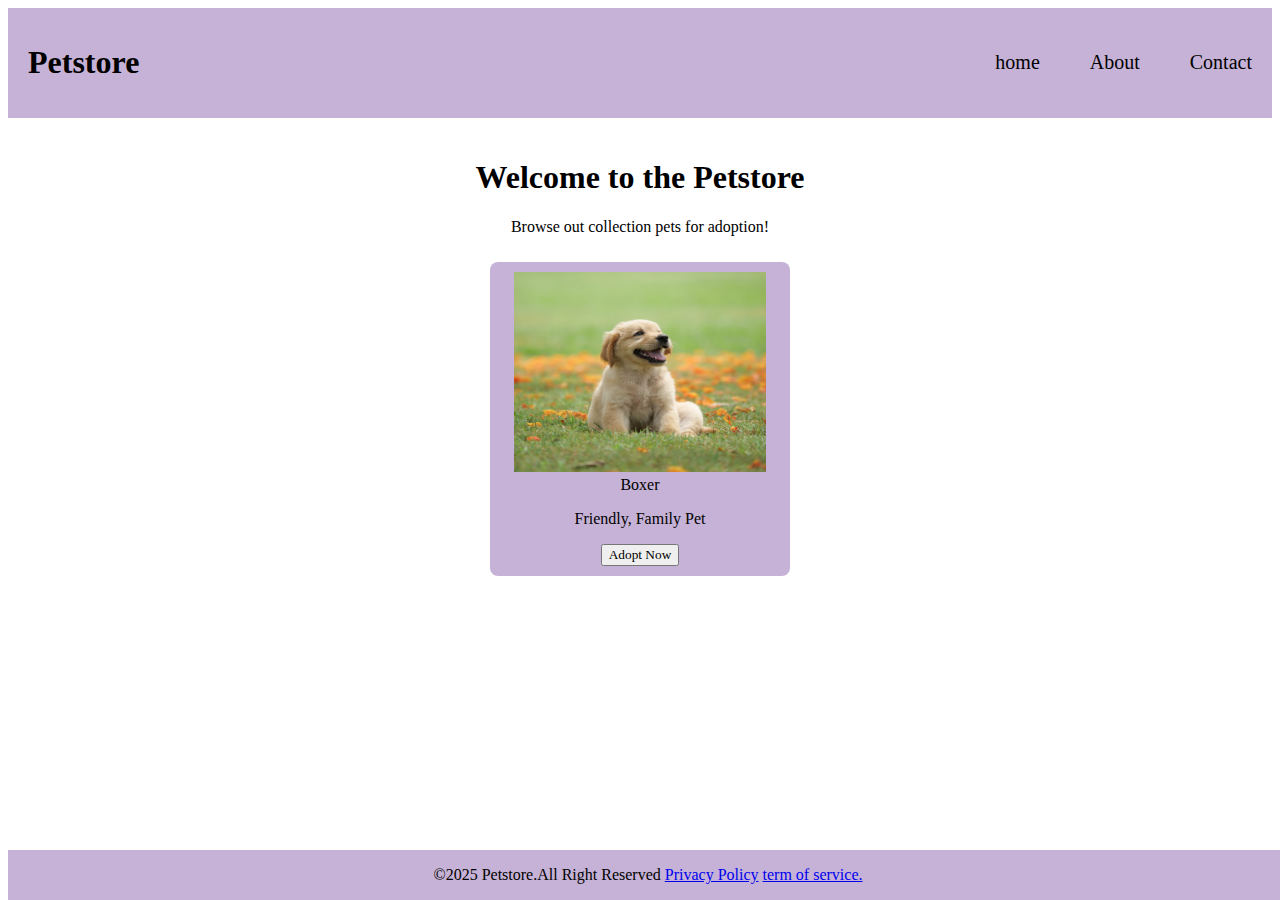
<file: index.html>
<!DOCTYPE html>
<html lang="en">
<head>
    <meta charset="UTF-8">
    <meta name="viewport" content="width=device-width, initial-scale=1.0">
    <title>Petstore</title>
    <link rel="stylesheet" href="style.css" />
</head>
<body>
    <!---header-->
    <header>
        <h1>Petstore</h1>
        <nav>
             <a href="#">home</a>
              <a href="#">About</a>
               <a href="#">Contact</a>

        </nav>

    </header>
    <!--main-->
    <main>
        <!--headline-->
        <div class="content">
            <h1>Welcome to the Petstore</h1>
            <p>Browse out collection pets for adoption!</p>
        </div>
        <section class="card-container">
            <div class="card">
                <img src="dog.jpeg" alt=""
                <h3>Boxer</h3>
                <p>Friendly, Family Pet</p>
                <button>Adopt Now</button>
                </div>
       
    </main>

    <!--footer-->
    <footer>
        <p>
            &copy;2025 Petstore.All Right Reserved
            <a href="#">Privacy Policy</a> <a href="#">term of service.</a>
        </p>
    </footer>
</body>
</html>
</file>
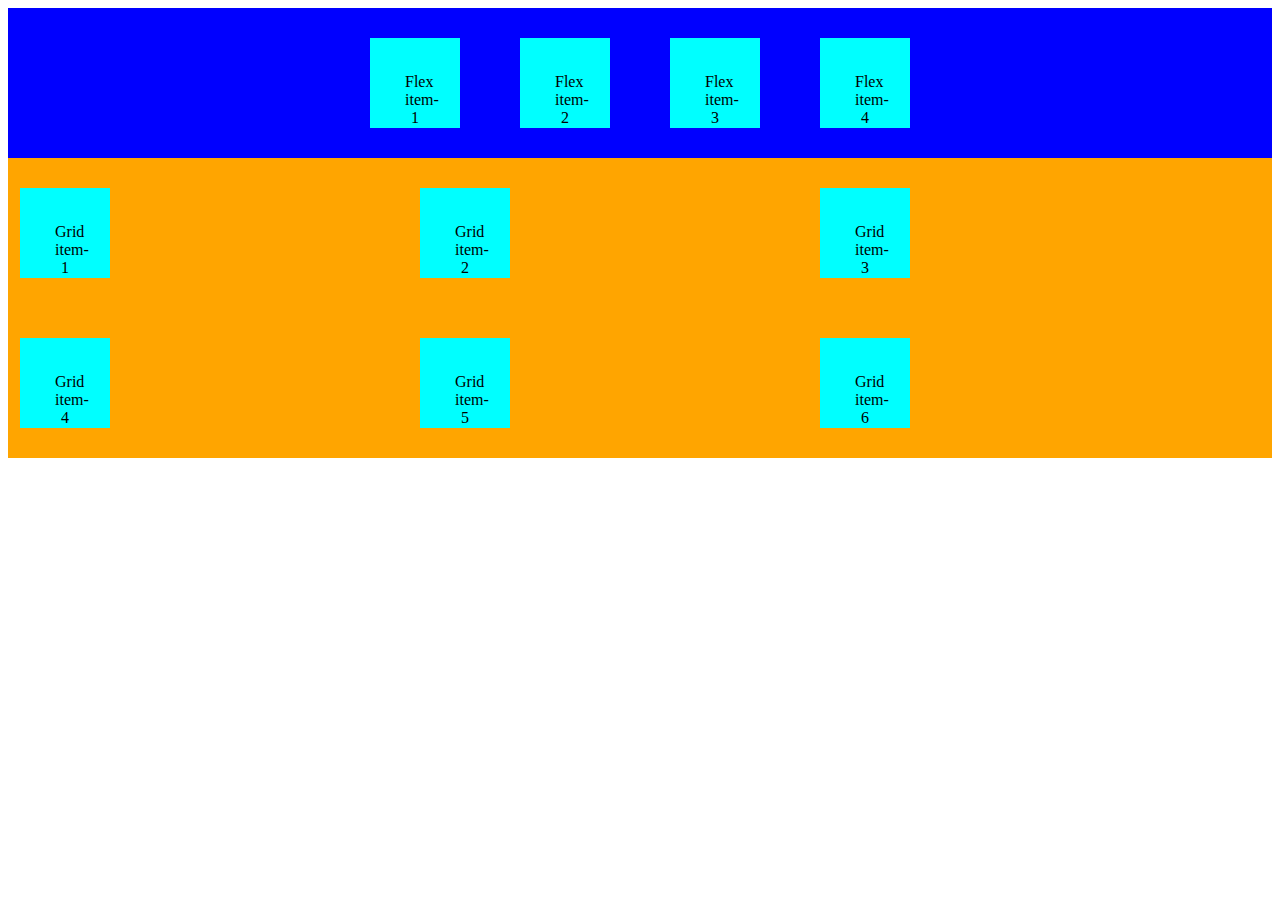
<file: display.html>
<!DOCTYPE html>
<html lang="en">
<head>
    <meta charset="UTF-8">
    <meta name="viewport" content="width=device-width, initial-scale=1.0">
    <title>Display</title>
    <style>
        .box{
            height:20px;
            width:20px;
            padding:35px;
            margin:30px;
            background-color: aqua;
            text-align: center;
        }
        .flex-container{
            display: flex;
            background-color: blue;
            justify-content: center;
        }
        .flex-item {
            border-radius: 8px;
            background-color: darkorchid;
            border : 5px solid;
        }
        .grid-container {
            display: grid;
            background-color: orange;
            grid-template-columns: repeat(2, 1fr); 
            grid-template-columns: 400px 400px 500px; */
            gap: 50px;
            justify-content: center;
        }
    </style>
</head>
<body>
    <div class="flex-container">
 <div class="box">Flex item-1</div>
 <div class="box">Flex item-2</div>
 <div class="box">Flex item-3</div>
 <div class="box">Flex item-4</div>
</div>

<div>
    <div class="grid-container">
    <div class="box">Grid item-1</div>
     <div class="box">Grid item-2</div>
      <div class="box">Grid item-3</div>
       <div class="box">Grid item-4</div>
       <div class="box">Grid item-5</div>
       <div class="box">Grid item-6</div>
</div>
</body>
</html>
</file>
<file: style.css>
*{
    margin:0
    padding: 0;
    box-sizing: border-box;
    font-family:Georgia,'Times New Roman', Times, serif;
}
header{
    background: linear-gradient(100deg,#c6b2d6);
    padding: 15px 20px;
    display: flex;
    justify-content: space-between;
    align-items: center;
}
nav{
    display: flex;
    gap: 50px;

}
nav a{
    color: black;
    font-size: 20px;
    text-decoration: none;
    nav a:hover{
        background-color: #c6b2d6;
    }
    }
footer{
     background: linear-gradient(100deg,#c6b2d6);
     color: black;
     text-align: center;
     font-size: 20px
     padding:0;
     bottom: 0;
     width: 100%;
     position: fixed;
}
footer a{
    color:black
    text-decoration: underline;

}
main{
    padding: 10px;
}
.content{
    text-align: center;
    padding: 10px;
}
.card-container{
    display: flex;
    gap: 20px;
    justify-content: center;

}
.card{
    padding: 10px;
    background-color: #c6b2d6;
    width: 300px;
    height: auto;
    border-radius: 8px;
    text-align: center;
}

.card img{
    width: 90%;
    height:200px;
    
}
</file>
